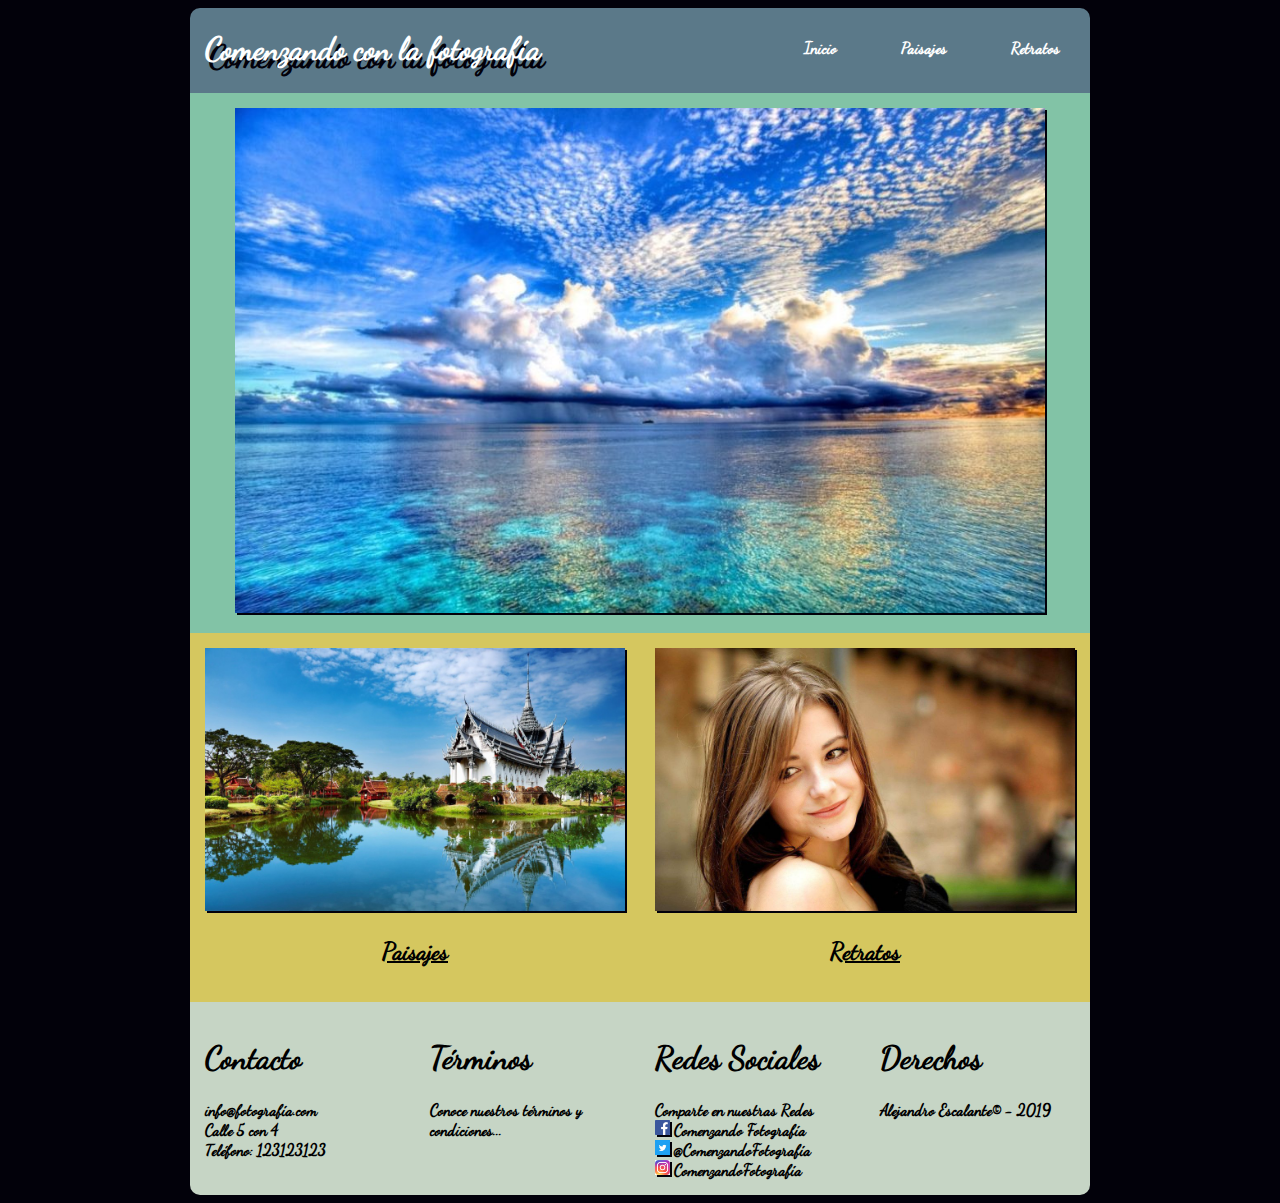
<file: index.html>
<!DOCTYPE html>
<html lang="en" dir="ltr">
  <head>
    <title>Comenzando con la fotografía</title>
	<link href='https://fonts.googleapis.com/css?family=Raleway' rel='stylesheet' type='text/css'>
	<link rel="stylesheet" href="css/estilos.css">
	<meta charset="utf-8">
  </head>
  <body>
    <div id="contenido">
      <header>
        <h1>Comenzando con la fotografía</h1>
        <nav>
          <a href="index.html">Inicio</a>
          <a href="paisajes.html">Paisajes</a>
          <a href="retratos.html">Retratos</a>
        </nav>
      </header>
      <section id="central">
        <img src="images/Paisaje_Central.jpg" alt="">
      </section>
      <section id="secundaria">
        <a href="paisajes.html"><img id="sec_izquierda" src="images/Secundaria_1.jpg" alt="">
        <h2>Paisajes</h2></a>
        <a href="retratos.html"><img id="sec_derecha" src="images/Secundaria_2.jpg" alt="">
        <h2>Retratos</h2></a>
      </section>
      <!-- <section id="secundaria_labels">
        <a href="paisajes.html"><h2>Paisajes</h2></a>
        <a href="retratos.html"><h2>Retratos</h2></a>
      </section> -->
      <footer>
        <section>
          <h1>Contacto</h1>
          <strong>info@fotografía.com <br>
          Calle 5 con 4<br>
          Teléfono: 123123123<br></strong>
        </section>
        <section>
          <h1>Términos</h1>
          <strong>Conoce nuestros términos y condiciones...</strong>
        </section>
        <section>
          <h1>Redes Sociales</h1>
          <strong>Comparte en nuestras Redes <br>
            <img src="images/Facebook.png" height="15px"> Comenzando Fotografía<br>
            <img src="images/Twitter.jpg" height="15px"> @ComenzandoFotografía<br>
            <img src="images/Instagram.jpg" height="15px"> ComenzandoFotografía
          </strong>
        </section>
        <section>
          <h1>Derechos</h1>
          <strong>Alejandro Escalante&copy; - 2019</strong>
        </section>
      </footer>
    </div>
  </body>
</html>
</file>
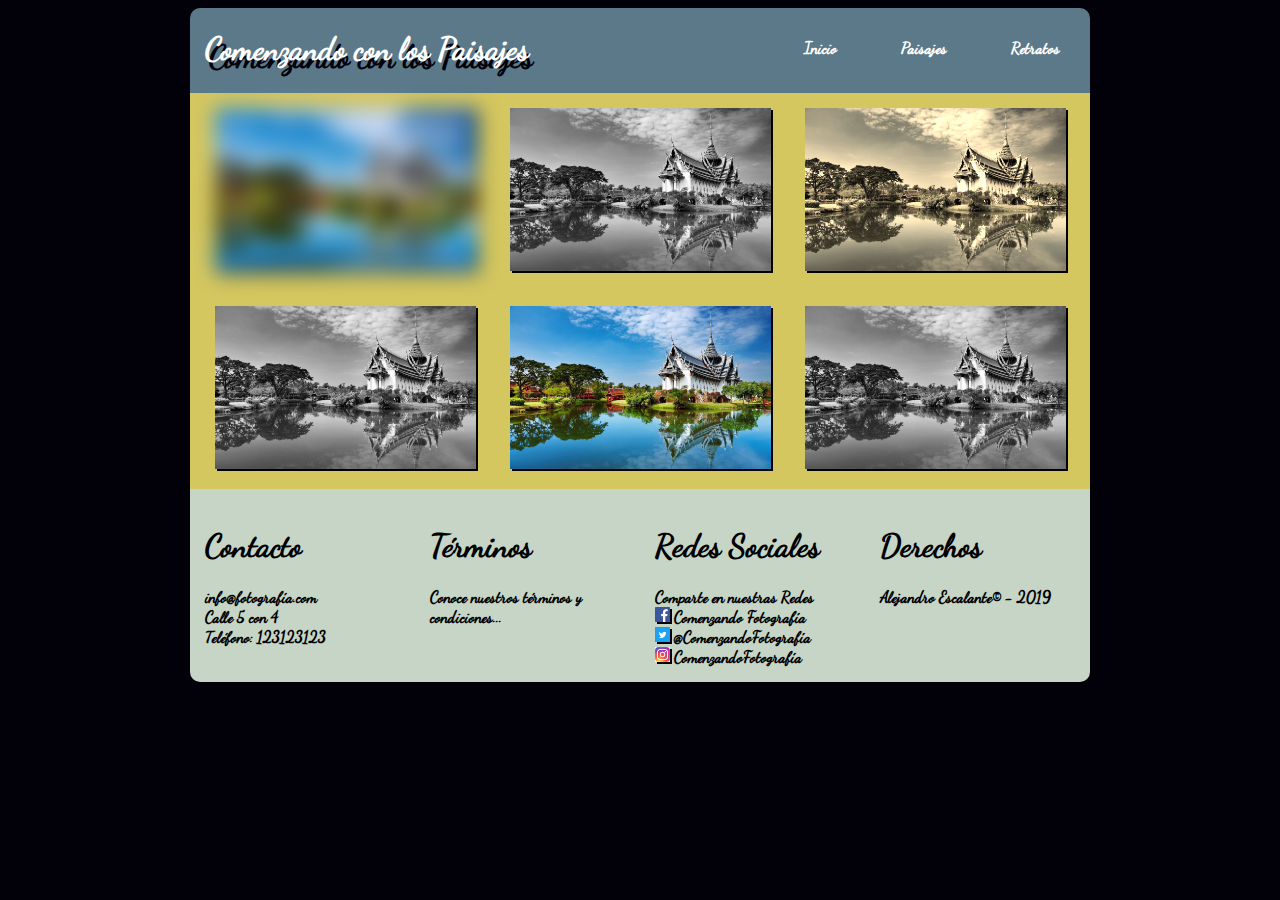
<file: paisajes.html>
<!DOCTYPE html>
<html lang="en" dir="ltr">
  <head>
    <title>Comenzando con los Paisajes</title>
	<link href='https://fonts.googleapis.com/css?family=Raleway' rel='stylesheet' type='text/css'>
	<link rel="stylesheet" href="css/estilos.css">
	<meta charset="utf-8">
  </head>
  <body>
    <div id="contenido">
      <header>
        <h1>Comenzando con los Paisajes</h1>
        <nav>
          <a href="index.html">Inicio</a>
          <a href="paisajes.html">Paisajes</a>
          <a href="retratos.html">Retratos</a>
        </nav>
      </header>
      <section id="matriz">
        <img class="img_blur" src="images/Secundaria_1.jpg" alt="">
        <img class="img_grayscale" src="images/Secundaria_1.jpg" alt="">
        <img class="img_sepia" src="images/Secundaria_1.jpg" alt="">
        <img class="img_grayscale" src="images/Secundaria_1.jpg" alt="">
        <img src="images/Secundaria_1.jpg" alt="">
        <img class="img_grayscale" src="images/Secundaria_1.jpg" alt="">
      </section>
      <footer>
        <section>
          <h1>Contacto</h1>
          <strong>info@fotografía.com <br>
          Calle 5 con 4<br>
          Teléfono: 123123123<br></strong>
        </section>
        <section>
          <h1>Términos</h1>
          <strong>Conoce nuestros términos y condiciones...</strong>
        </section>
        <section>
          <h1>Redes Sociales</h1>
          <strong>Comparte en nuestras Redes <br>
            <img src="images/Facebook.png" height="15px"> Comenzando Fotografía<br>
            <img src="images/Twitter.jpg" height="15px"> @ComenzandoFotografía<br>
            <img src="images/Instagram.jpg" height="15px"> ComenzandoFotografía
          </strong>
        </section>
        <section>
          <h1>Derechos</h1>
          <strong>Alejandro Escalante&copy; - 2019</strong>
        </section>
      </footer>
    </div>
  </body>
</html>
</file>
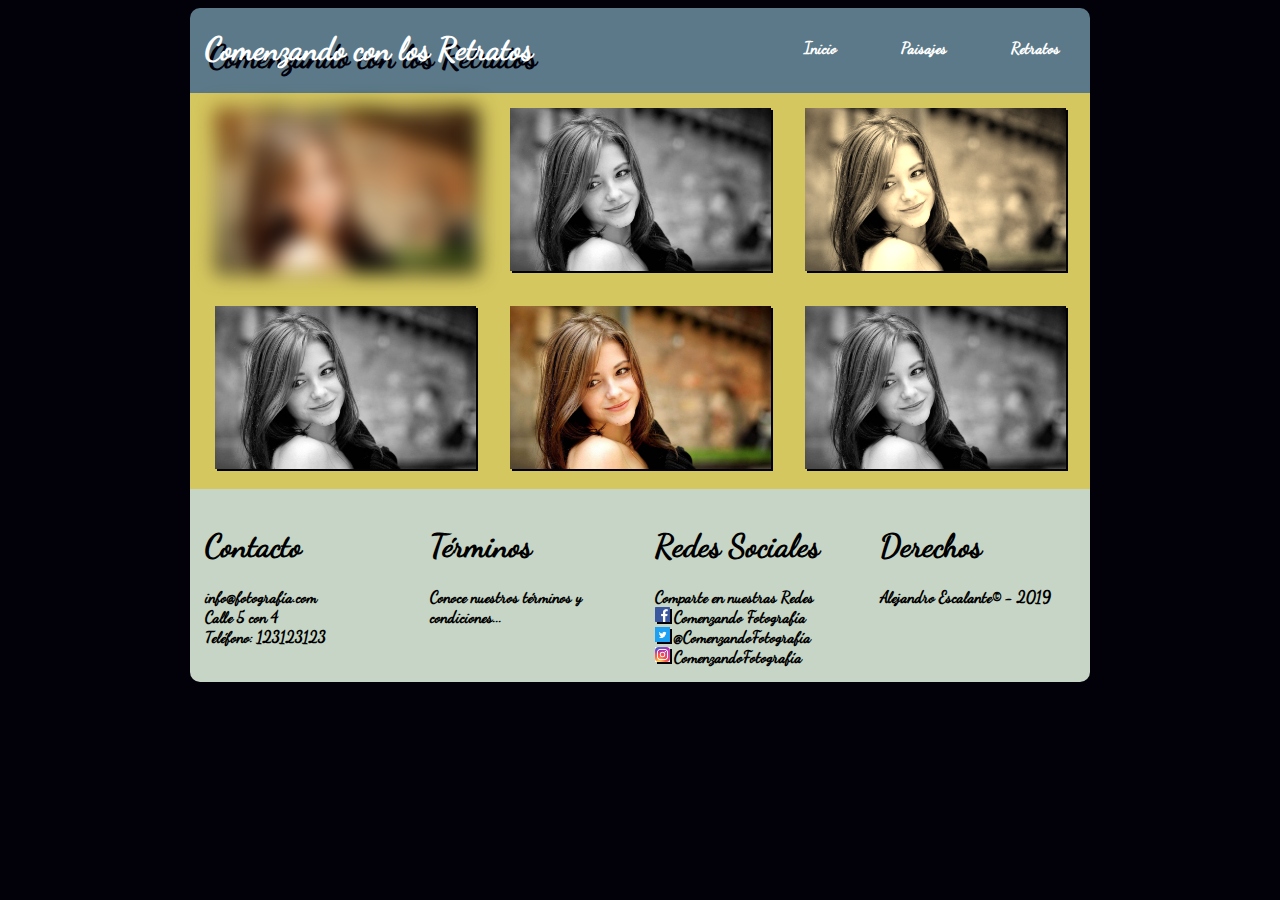
<file: retratos.html>
<!DOCTYPE html>
<html lang="en" dir="ltr">
  <head>
    <title>Comenzando con los Retratos</title>
	<link href='https://fonts.googleapis.com/css?family=Raleway' rel='stylesheet' type='text/css'>
	<link rel="stylesheet" href="css/estilos.css">
	<meta charset="utf-8">
  </head>
  <body>
    <div id="contenido">
      <header>
        <h1>Comenzando con los Retratos</h1>
        <nav>
          <a href="index.html">Inicio</a>
          <a href="paisajes.html">Paisajes</a>
          <a href="retratos.html">Retratos</a>
        </nav>
      </header>
      <section id="matriz">
        <img class="img_blur" src="images/Secundaria_2.jpg" alt="">
        <img class="img_grayscale" src="images/Secundaria_2.jpg" alt="">
        <img class="img_sepia" src="images/Secundaria_2.jpg" alt="">
        <img class="img_grayscale" src="images/Secundaria_2.jpg" alt="">
        <img src="images/Secundaria_2.jpg" alt="">
        <img class="img_grayscale" src="images/Secundaria_2.jpg" alt="">
      </section>
      <footer>
        <section>
          <h1>Contacto</h1>
          <strong>info@fotografía.com <br>
          Calle 5 con 4<br>
          Teléfono: 123123123<br></strong>
        </section>
        <section>
          <h1>Términos</h1>
          <strong>Conoce nuestros términos y condiciones...</strong>
        </section>
        <section>
          <h1>Redes Sociales</h1>
          <strong>Comparte en nuestras Redes <br>
            <img src="images/Facebook.png" height="15px"> Comenzando Fotografía<br>
            <img src="images/Twitter.jpg" height="15px"> @ComenzandoFotografía<br>
            <img src="images/Instagram.jpg" height="15px"> ComenzandoFotografía
          </strong>
        </section>
        <section>
          <h1>Derechos</h1>
          <strong>Alejandro Escalante&copy; - 2019</strong>
        </section>
      </footer>
    </div>
  </body>
</html>
</file>
<file: css/estilos.css>
@font-face {
  font-family: DancingScript;
  src: url(../fonts/Dancing_Script.ttf);
}

@keyframes body-animacion {
	0% {
		margin-top: 150%;
	}
	60% {
		margin-top: -5%;
	}
	100% {
		margin-top: 8px;
	}
}

body{
  animation-name: body-animacion;
	animation-duration: 2s;
  background-color:  #02010a;
  font-family: DancingScript;
}

#contenido{
  width: 100%;
}

@media (min-width: 900px) {
  #contenido{
    width: 900px;
    margin: 0 auto;
  }
}

img{
  box-shadow: 2px 2px #02010a;
}

header{
  height: 85px;
  width: 100%;
  border-top-left-radius: 10px;
  border-top-right-radius: 10px;
  background-color:  #5b7989;
  display: flex;
	flex-direction: row;
}

header nav{
  width: 50%;
  text-align: right;
}

header h1{
  width: 50%;
  margin-left: 15px;
  color: white;
  text-shadow: 4px 8px #02010a;
}

nav a{
  font-weight: bold;
  padding: 15px;
	margin: 15px;
  display: inline-block;
}

nav a:link, a:visited{
  text-decoration: none;
  color: white;
}

#central{
  text-align: center;
  background-color: #82c3a6;
}

#central img{
  margin: 15px;
  width: 90%;
}

#secundaria{
  text-align: center;
  background-color: #d5c75f;
  border: 1px;
  display: flex;
	flex-direction: row;
}

#secundaria a{
  margin: 15px;
  color: black;
  width: 50%;
}

#secundaria img{
  width: 100%;
}

#sec_izquierda:hover{
  -ms-transform: rotate(10deg); /* IE 9 */
	-webkit-transform: rotate(10deg); /* Chrome, Safari, Opera */
	transform: rotate(10deg);
  transition-duration: 2s;
  box-shadow: 4px 8px #82c3a6;
  border: 2px;
}

@keyframes sec_derecha-animacion {
	0% {
		position: relative;
		left: 0px;
    bottom: 0px;
	}
	50% {
		position: relative;
		left: 20px;
    bottom: 5px;
	}
	100% {
		position: relative;
		left: 0px;
    bottom: 0px;
	}
}

#sec_derecha:hover{
  animation-name: sec_derecha-animacion;
	animation-duration: 2s;
  box-shadow: 4px 8px #82c3a6;
  border: 2px;
}

#matriz{
  text-align: center;
  background-color: #d5c75f;
  border: 1px;
	flex-direction: row;
}

#matriz img{
  margin: 15px;
  width: 29%;
}

.img_blur{
  -webkit-filter: blur(10px); /* Chrome, Safari, Opera */
	filter: blur(10px);
}

.img_grayscale{
  -webkit-filter: grayscale(100%); /* Chrome, Safari, Opera */
	filter: grayscale(100%);
}

.img_sepia{
  -webkit-filter: sepia(90%); /* Chrome, Safari, Opera */
	filter: sepia(90%);
}

footer{
  width: 100%;
  background-color: #C6d5c5;
  border-bottom-left-radius: 10px;
  border-bottom-right-radius: 10px;
  display: flex;
	flex-direction: row;
}

footer section{
  margin: 15px;
  width: 25%;
}

@media (max-width: 600px) {
	header nav {
		width: 100%;
    text-align: center;
	}

  header h1{
    width: 100%;
    margin-left: 0px;
    margin-top: auto;
  }

  header{
    display: block;
    height: auto;
    width: 100%;
    text-align: center;
  }

  nav a{
    margin: 0px;
  }

  #secundaria{
    flex-direction: column;
  }

  #secundaria a{
    width: 90%;
  }

  #matriz{
    text-align: center;
    background-color: #d5c75f;
    border: 1px;
  	flex-direction: column;
  }

  #matriz img{
    margin: 15px;
    width: 85%;
  }

  footer{
    flex-direction: column;
  }
  footer section{
    width: 100%;
  }
}
</file>
